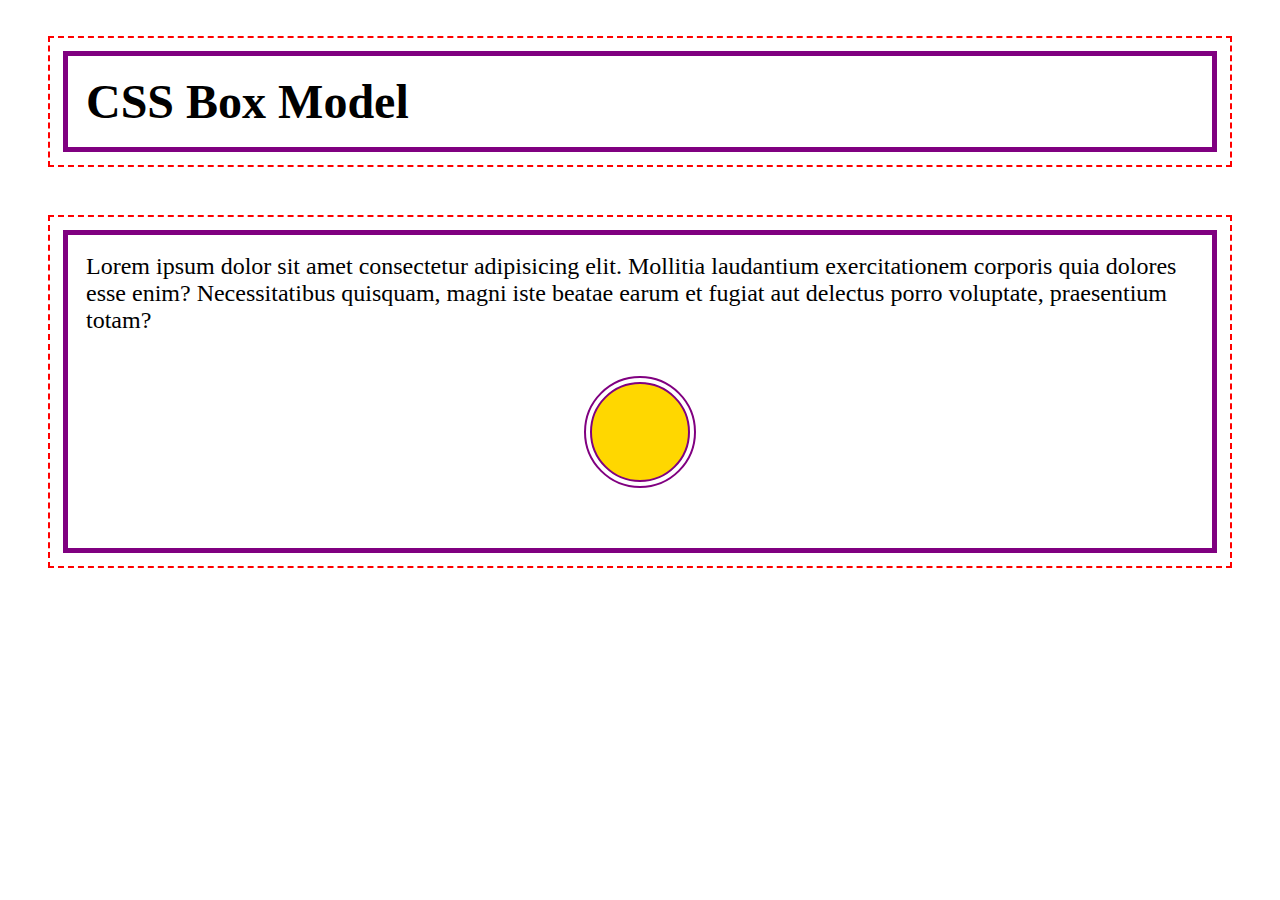
<file: 05_lesson_starter/index.html>
<!DOCTYPE html>
<html lang="en">

<head>
    <meta charset="UTF-8">
    <meta http-equiv="X-UA-Compatible" content="IE=edge">
    <meta name="viewport" content="width=device-width, initial-scale=1.0">
    <title>Document</title>
    <link rel="stylesheet" href="css/style.css">
</head>

<body>
    <header class="container">
        <h1>CSS Box Model</h1>
    </header>
    <main class="container">
        <p>Lorem ipsum dolor sit amet consectetur adipisicing elit. Mollitia laudantium exercitationem corporis quia
            dolores esse enim? Necessitatibus quisquam, magni iste beatae earum et fugiat aut delectus porro voluptate,
            praesentium totam?</p>
        <div class="circle"></div>

    </main>
</body>

</html>
</file>
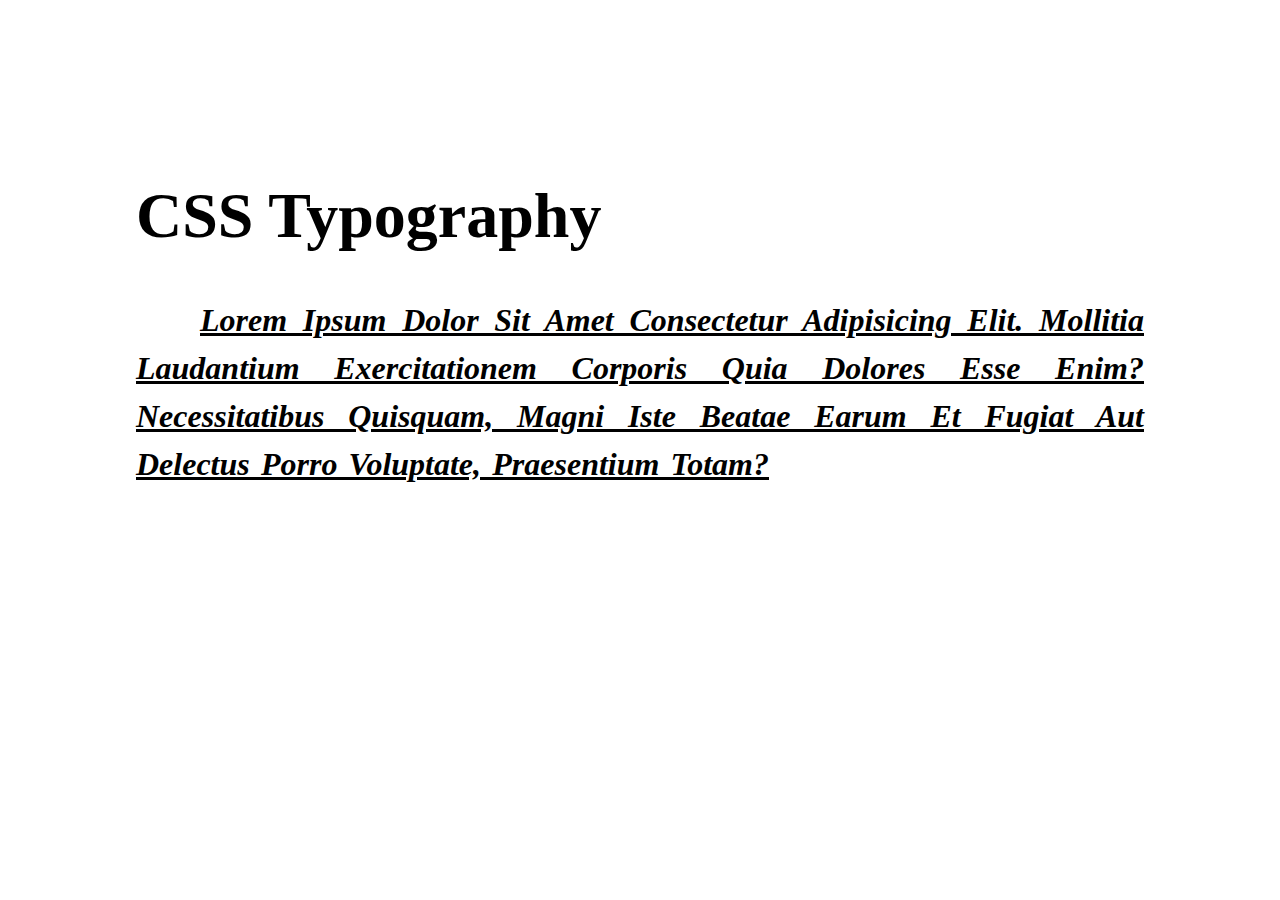
<file: 06_lesson_starter/index.html>
<!DOCTYPE html>
<html lang="en">

<head>
    <meta charset="UTF-8">
    <meta http-equiv="X-UA-Compatible" content="IE=edge">
    <meta name="viewport" content="width=device-width, initial-scale=1.0">
    <title>Document</title>
    <link rel="stylesheet" href="css/style.css">
</head>

<body>
    <header>
        <h1>CSS Typography</h1>
    </header>
    <main>
        <p>Lorem ipsum dolor sit amet consectetur adipisicing elit. Mollitia laudantium exercitationem corporis quia
            dolores esse enim? Necessitatibus quisquam, magni iste beatae earum et fugiat aut delectus porro voluptate,
            praesentium totam?</p>

        <!--
        <form>
            <label for="name">Name:</label>
            <input id="name" type="text" placeholder="Your Name" />
            <button>Submit</button>
        </form>
        -->
    </main>
</body>

</html>
</file>
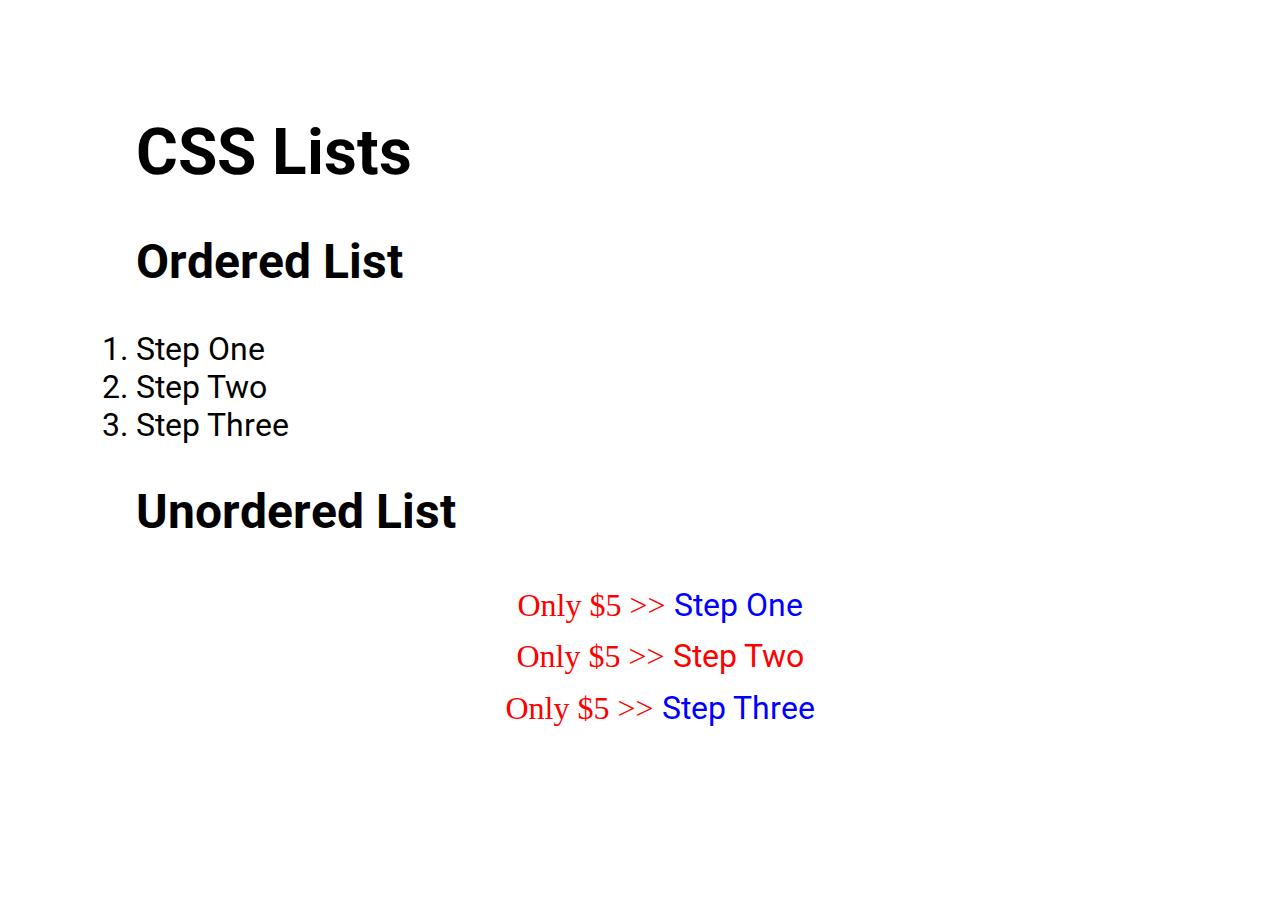
<file: 08_lesson_starter/index.html>
<!DOCTYPE html>
<html lang="en">

<head>
    <meta charset="UTF-8">
    <meta http-equiv="X-UA-Compatible" content="IE=edge">
    <meta name="viewport" content="width=device-width, initial-scale=1.0">
    <title>CSS Lists</title>
    <link rel="stylesheet" href="css/style.css">
</head>

<body>
    <header>
        <h1>CSS Lists</h1>
    </header>
    <main>
        <article>
            <h2>Ordered List</h2>
            <ol >
                <li>Step One</li>
                <li>Step Two</li>
                <li>Step Three</li>
            </ol>
        </article>
        <article>
            <h2>Unordered List</h2>
            <ul>
                <li>Step One</li>
                <li>Step Two</li>
                <li>Step Three</li>
            </ul>
        </article>
    </main>
</body>

</html>
</file>
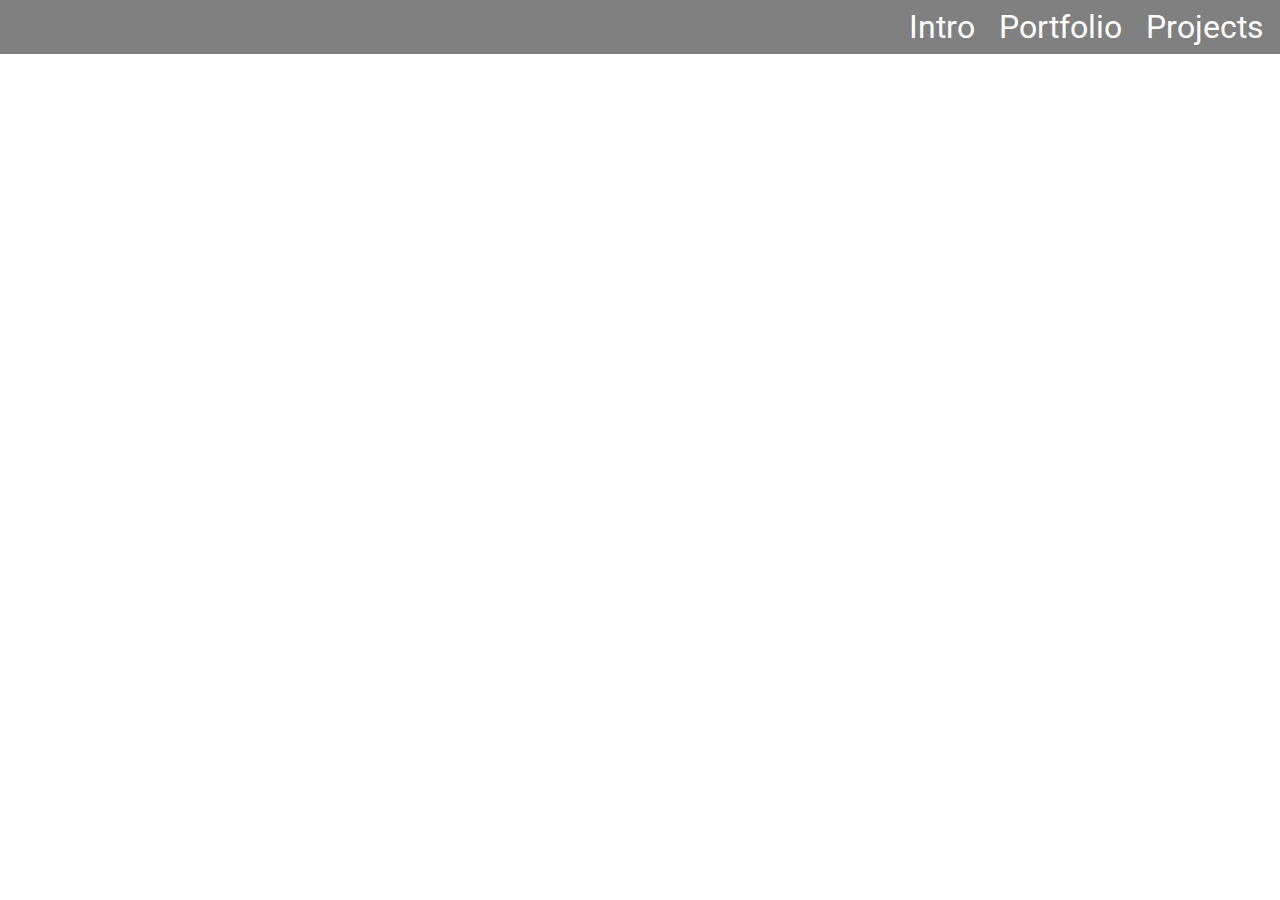
<file: 10_lesson_starter/index.html>
<!DOCTYPE html>
<html lang="en">

<head>
    <meta charset="UTF-8">
    <meta http-equiv="X-UA-Compatible" content="IE=edge">
    <meta name="viewport" content="width=device-width, initial-scale=1.0">
    <title>CSS Display</title>
    <link rel="stylesheet" href="css/style.css">
</head>

<body>
    <main>
<!--        <p>This is a paragraph.</p>
        <p>This is <span class="opposite">another</span> paragraph.</p>-->

         <nav>
            <ul>
                <li><a href="#">Intro</a></li>
                <li><a href="#">Portfolio</a></li>
                <li><a href="#">Projects</a></li>
            </ul>
        </nav>
        
    </main>
</body>

</html>
</file>
<file: 05_lesson_starter/css/style.css>
* {
    margin: 0;
    padding: 0;
    box-sizing: border-box;
}

.container {
    border: 2px dashed red;
    font-size: 1.5rem;
    margin: 1.5em 2em 2em;
    padding: 1.5em;
    outline: 5px solid purple;
    outline-offset: -20px;
}

.circle {
    margin: 3rem auto;
    background-color: gold;
    width: 100px;
    height: 100px;
    border: 2px solid purple;
    border-radius: 50px;
    outline: 2px solid purple;
    outline-offset: 0.25rem;
}
</file>
<file: 06_lesson_starter/css/style.css>
body {
    padding: 10%;
    font-size: 2rem;
    font-family: "Times New Roman", Times, serif
}

/*
input, button {
    font: inherit;
}
*/

p {
    text-decoration: underline;
    text-transform: capitalize;
    text-align: justify;
    text-indent: 2em;
    line-height: 1.5;
    word-spacing: 0.1em;
    font-weight: bold;
    font-style: italic;
}
</file>
<file: 08_lesson_starter/css/style.css>
@import url("https://fonts.googleapis.com/css2?family=Roboto&display=swap");

body {
  padding: 5% 10%;
  font-size: 2rem;
  font-family: "Roboto", sans-serif;
}

ol {
  list-style-type: decimal;
  padding: 0;
}

ul {
  list-style-type: square;
  text-align: center;
  list-style-position: inside;
  color: blue;
  line-height: 1.6;
/*  list-style-image: url("../images/checkmark.png");
  list-style: square url("../images/checkmark.png");*/
}

ul li:nth-child(2) {
  color: red;
}

ul ::marker {
  color: red;
  font-family: fantasy;
  font-size: 1em;
  content: "Only $5 >> ";
}
</file>
<file: 10_lesson_starter/css/style.css>
@import url("https://fonts.googleapis.com/css2?family=Roboto&display=swap");

* {
  margin: 0;
  padding: 0;
  box-sizing: border-box;
}

body {
  font-size: 2rem;
  font-family: "Roboto", sans-serif;
}

/*main {
  background-color: aqua;
}

p {
  background-color: lightgray;
}

.opposite {
  display: inline-block;
  background-color: #333;
  color: white;
  height: 200px;
  padding: 4rem;
}*/

ul {
  list-style-type: none;
  padding: 0.5rem;
  text-align: right;
  background-color: gray;
  margin: 0;
}

li {
  display: inline-block;
  margin-inline: 0.5rem;
}

li a {
  color: white;
  text-decoration: none;
}

li a:hover, li a:focus {
  text-decoration: underline;
}
</file>
